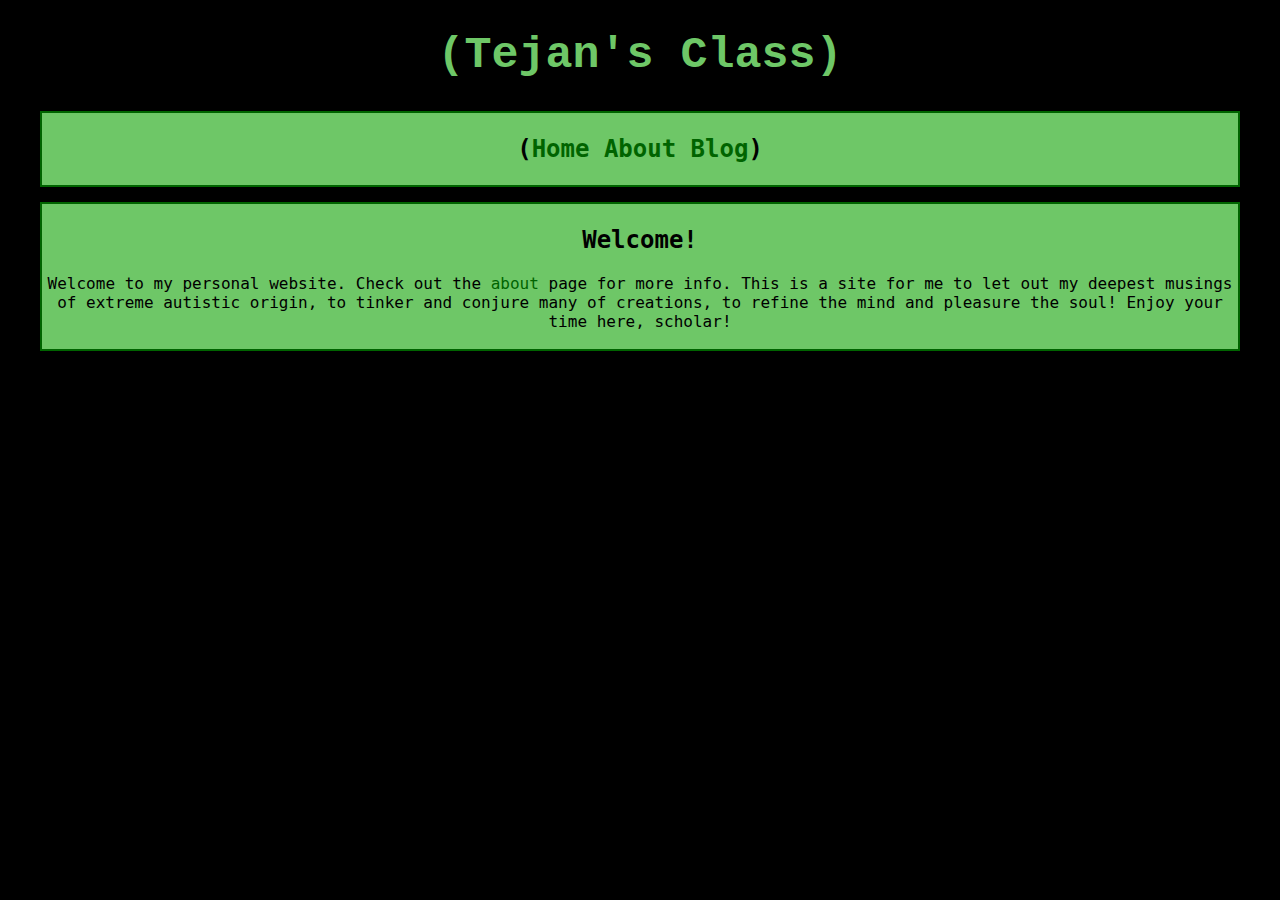
<file: index.html>
<!DOCTYPE html>

<head>
	<meta charset="utf-8"/>
	<link rel="stylesheet" href="style.css">
	<title>Tejan's Class</title>
</head>

<body>
	<div class="logo">
		<h1><a href="/">(Tejan's Class)</a></h1>
	</div>
	<div class="box">
		<h2>(<a href="index.html">Home</a> <a href="about.html">About</a> <a href ="blog.html">Blog</a>)</h2>
	</div>
	<div class="box">
		<h2>Welcome!</h2>
		<p>Welcome to my personal website. Check out the <a href="about.html">about</a> page for more info. This is a site for me to let out my deepest musings of extreme autistic origin, to tinker and conjure many of creations, to refine the mind and pleasure the soul! Enjoy your time here, scholar!
		</p>
	</div>
</body>
</html>
</file>
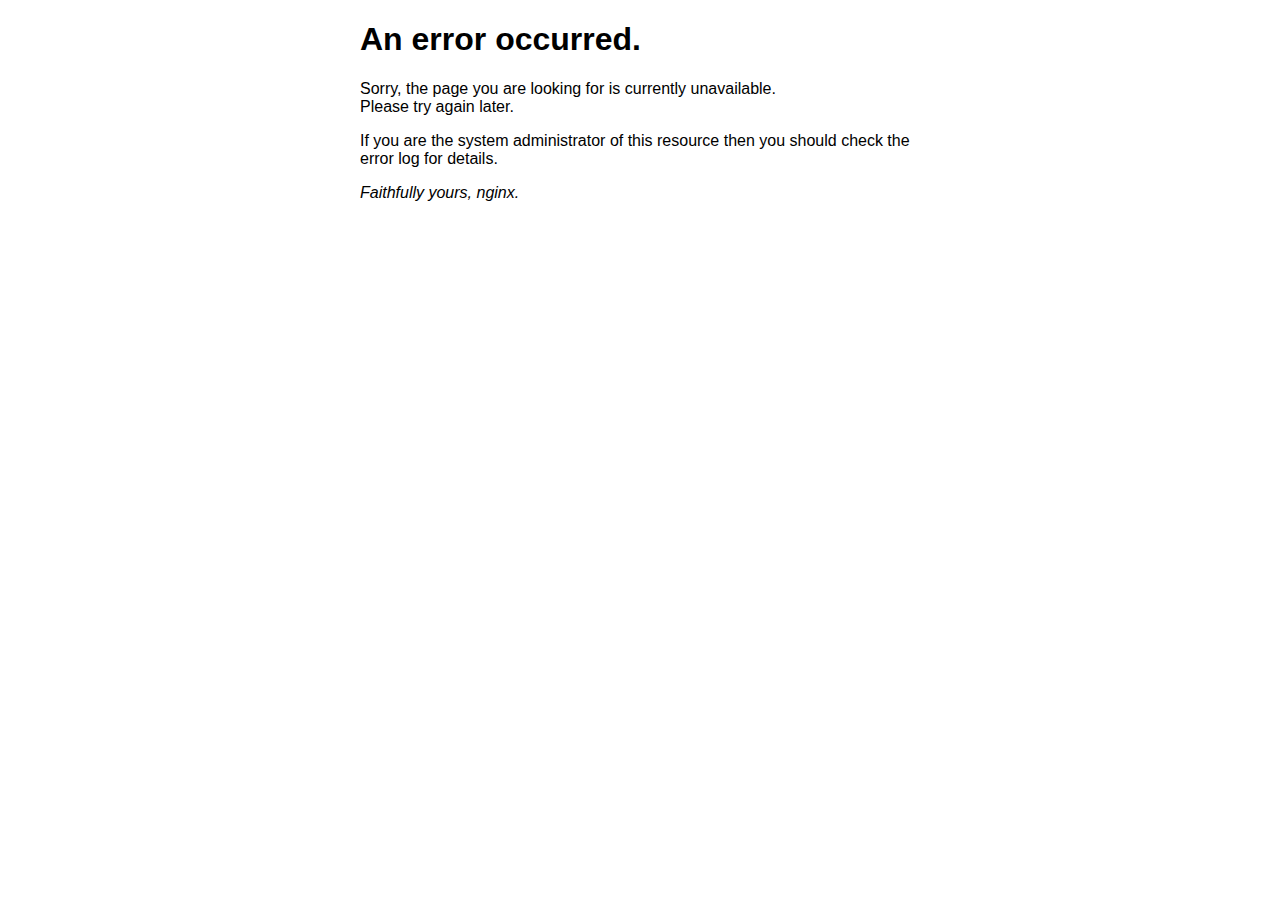
<file: 50x.html>
<!DOCTYPE html>
<html>
<head>
<title>Error</title>
<style>
html { color-scheme: light dark; }
body { width: 35em; margin: 0 auto;
font-family: Tahoma, Verdana, Arial, sans-serif; }
</style>
</head>
<body>
<h1>An error occurred.</h1>
<p>Sorry, the page you are looking for is currently unavailable.<br/>
Please try again later.</p>
<p>If you are the system administrator of this resource then you should check
the error log for details.</p>
<p><em>Faithfully yours, nginx.</em></p>
</body>
</html>
</file>
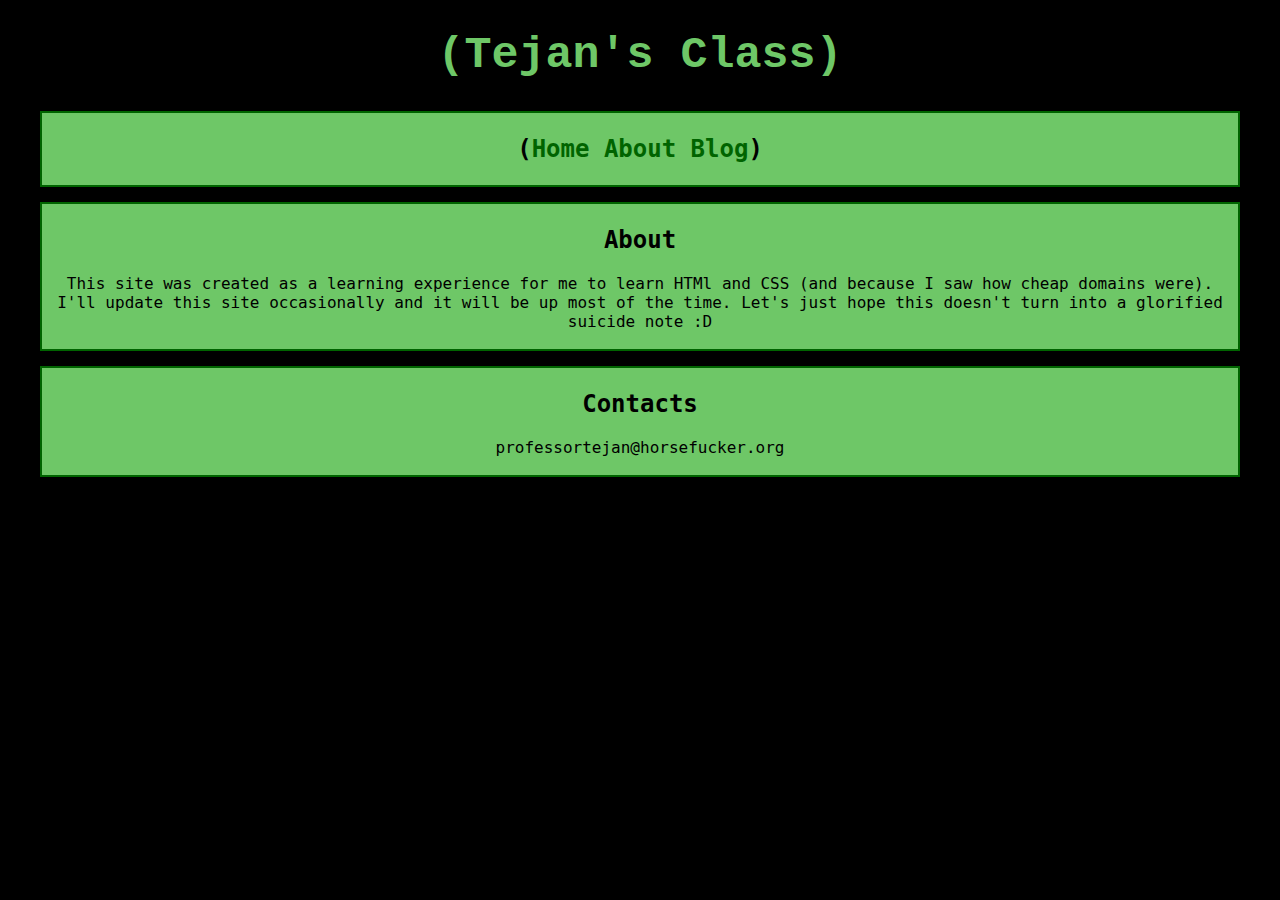
<file: about.html>
<!DOCTYPE html>

<head>
	<meta charset="utf-8"/>
	<link rel="stylesheet" href="style.css">
	<title>Tejan's Class</title>
</head>

<body>
	<div class="logo">
		<h1><a href="/">(Tejan's Class)</a></h1>
	</div>
	<div class="box">
		<h2>(<a href="index.html">Home</a> <a href="about.html">About</a> <a href ="blog.html">Blog</a>)</h2>
	</div>
	<div class="box">
		<h2>About</h2>
		<p>This site was created as a learning experience for me to learn HTMl and CSS (and because I saw how cheap domains were). I'll update this site occasionally and it will be up most of the time. Let's just hope this doesn't turn into a glorified suicide note :D
		</p>
	</div>
	<div class="box">
		<h2>Contacts</h2>
		<p>professortejan@horsefucker.org</p>
	</div>
</body>
</file>
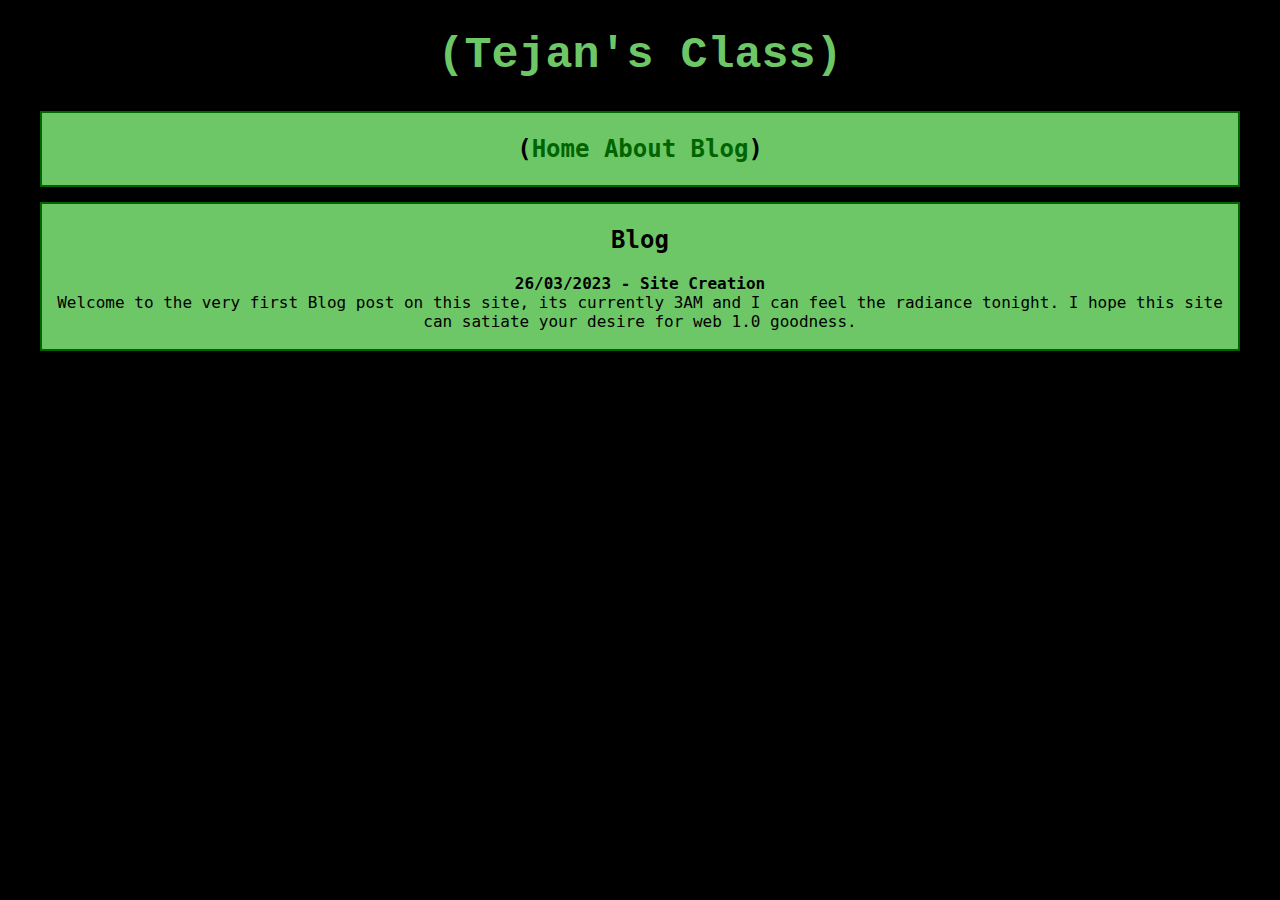
<file: blog.html>
<!DOCTYPE html>

<head>
	<meta charset="utf-8"/>
	<link rel="stylesheet" href="style.css">
	<title>Tejan's Class</title>
</head>

<body>
	<div class="logo">
		<h1><a href="/">(Tejan's Class)</a></h1>
	</div>
	<div class="box">
		<h2>(<a href="index.html">Home</a> <a href="about.html">About</a> <a href ="blog.html">Blog</a>)</h2>
	</div>
	<div class="box">
	<h2>Blog</h2>
	<p><b>26/03/2023 - Site Creation</b>
	<br>Welcome to the very first Blog post on this site, its currently 3AM and I can feel the radiance tonight. I hope this site can satiate your desire for web 1.0 goodness.
	</p>
	</div>
</body>
</html>
</file>
<file: style.css>
body {
	color: black;
	background-color: black;
	text-align: center;
	max-width: 1200px;
	margin-left: auto;
	margin-right: auto;
	font-family: courier, monospace;
}

h1 {
	font-size: 45px;
}

.logo {
	color: rgb(110, 199, 103);
}

.box {
	color: black;
	background-color: rgb(110, 199, 103);
	border: 2px solid darkgreen;
	padding-top: 2px;
	padding-bottom: 2px;
	padding-left: 4px;
	padding-right: 4px;
	font-family: 'Lucida Grande', monospace;
	#text-align: center;
	#max-width: 800px;
	margin-top: 15px;
	#margin-left: auto;
	#margin-right: auto;
}

.logo a:link, .logo a:visited {
	color: rgb(110, 199, 103);
}

.logo a:hover, .logo a:active {
	color: white;
}

a:link, a:visited {
	color: darkgreen;
	text-decoration: none;
}

a:hover, a:active {
	color: white;
	text-decoration: none;
}
</file>
